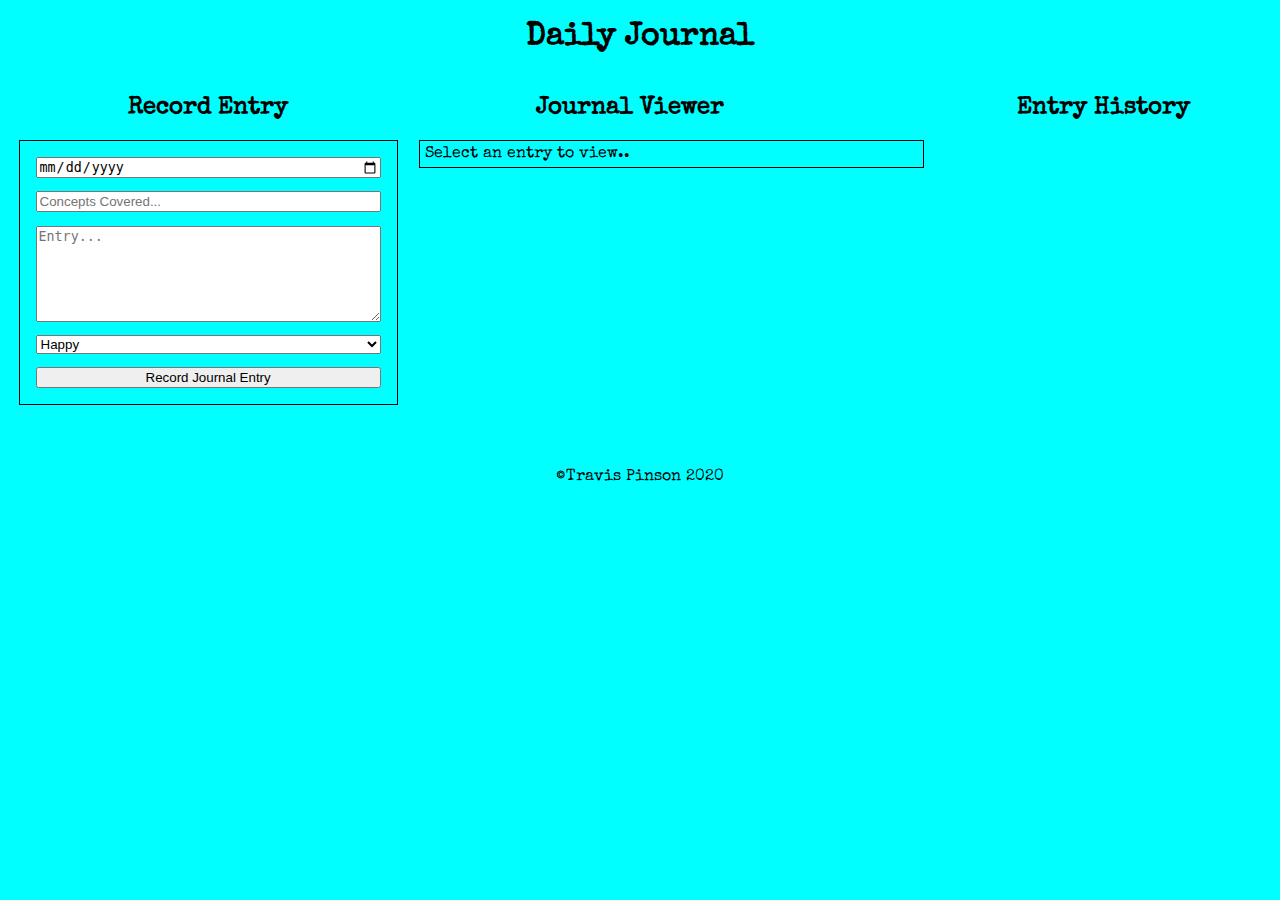
<file: index.html>
<!DOCTYPE html>
<html lang="en">

<head>
    <meta charset="UTF-8">
    <meta name="viewport" content="width=device-width, initial-scale=1.0">
    <link rel="stylesheet" href="styles/main.css">
    <link rel="preconnect" href="https://fonts.gstatic.com">
    <link href="https://fonts.googleapis.com/css2?family=Special+Elite&display=swap" rel="stylesheet">
    <title>Daily Journal</title>
</head>

<body>
    <main>
        <header>
            <h1>Daily Journal</h1>
        </header>
        <section class="journal-area">
            <section class="form-input">
                <h2>Record Entry</h2>
                <form class="input-form"></form>
            </section>
            <section class="viewer">
                <h2 class="viewer-title">Journal Viewer</h2>
                <div class="viewer__highlight">Select an entry to view..</div>
                <div class="viewer_edit"></div>
            </section>

            <section class="history">
                <h2>Entry History</h2>
                <div class="historyScroll"></div>
            </section>
        </section>
        <div class="filters"></div>
        <footer>&copy;Travis Pinson 2020</footer>
        <script type="module" src="scripts/main.js"></script>
    </main>
</body>

</html>
</file>
<file: styles/main.css>
h1, h2 {
    text-align: center;
}

.viewer-title {
    margin-right: 3.5em;
}

body {
    background-color: cyan;
    font-family: 'Special Elite', cursive;
}

.journal-area {
    display: flex;
    flex-wrap: nowrap;
    justify-content: space-around;
}

.record-view {
    display: flex;
    flex-direction: row;
    justify-content: space-around;
} 

.viewer {
    width: 40%;
    display: flex;
    flex-direction: column;
}

.viewer__highlight {
    border: 1px solid;
    padding: 1%;
}

.viewer__date {
    background-color: #5d8888;
    padding: 2%;
    max-width: 40%;
    margin: 1%;
}

.viewer__concepts {
    background-color: #5d8888;
    padding: 2%;
    max-width: 90%;
    margin: 1%;
}

.viewer__journal {
    background-color: #5d8888;
    padding: 2%;
    max-width: 90%;
    margin: 1%;
}

.viewer__mood {
    background-color: #5d8888;
    padding: 2%;
    max-width: 40%;
    margin: 1%;
}

.editButton {
    float: right;
}

.editArea {
    margin-top: 1em;
    border: 1px solid;
    padding: 1em;
}

.edit-entry {
    margin-top: 1em;
    width: 100%;
}

.edit-concepts {
    margin-top: 1em;
}

.edit-mood {
    margin-top: 1em;
}

.form-input {
    width: 30%;
}

.history {
    width: 25%;
    display: flex;
    flex-direction: column;
    
}

.historyScroll {
    max-height: 34em;
    overflow-y:auto;
    padding: 0.5em 0em 0em 1em;

}

.historical-entry {
    border: 1px solid;
    padding: 2%;
    margin-bottom: 1%;
    background-color: #66ffcc;
    cursor: pointer;
}

#radioMoodSelect {
    float: right;
    margin-right: 10%;
}

.deleteButton {
    float: right;
}

.input-form {
    display: flex;
    flex-direction: column;
    border: 1px solid;
    padding: 1em;
}

#journalDate {
    margin-bottom: 1em;
}

#journalConcepts {
    margin-bottom: 1em;
}

#journalEntry {
    margin-bottom: 1em;
}

#journalMood {
    margin-bottom: 1em;
}

.filters {
    float: right;
    margin-top: 2em;
    width: 25%;
    display: flex;
    justify-content: center;

}

footer {
    margin-top: 5%;
    text-align: center;
}

.filters {
    margin-top: 1em;
    margin-right: 4em;
    float: right;
    width: 20%;
}
</file>
